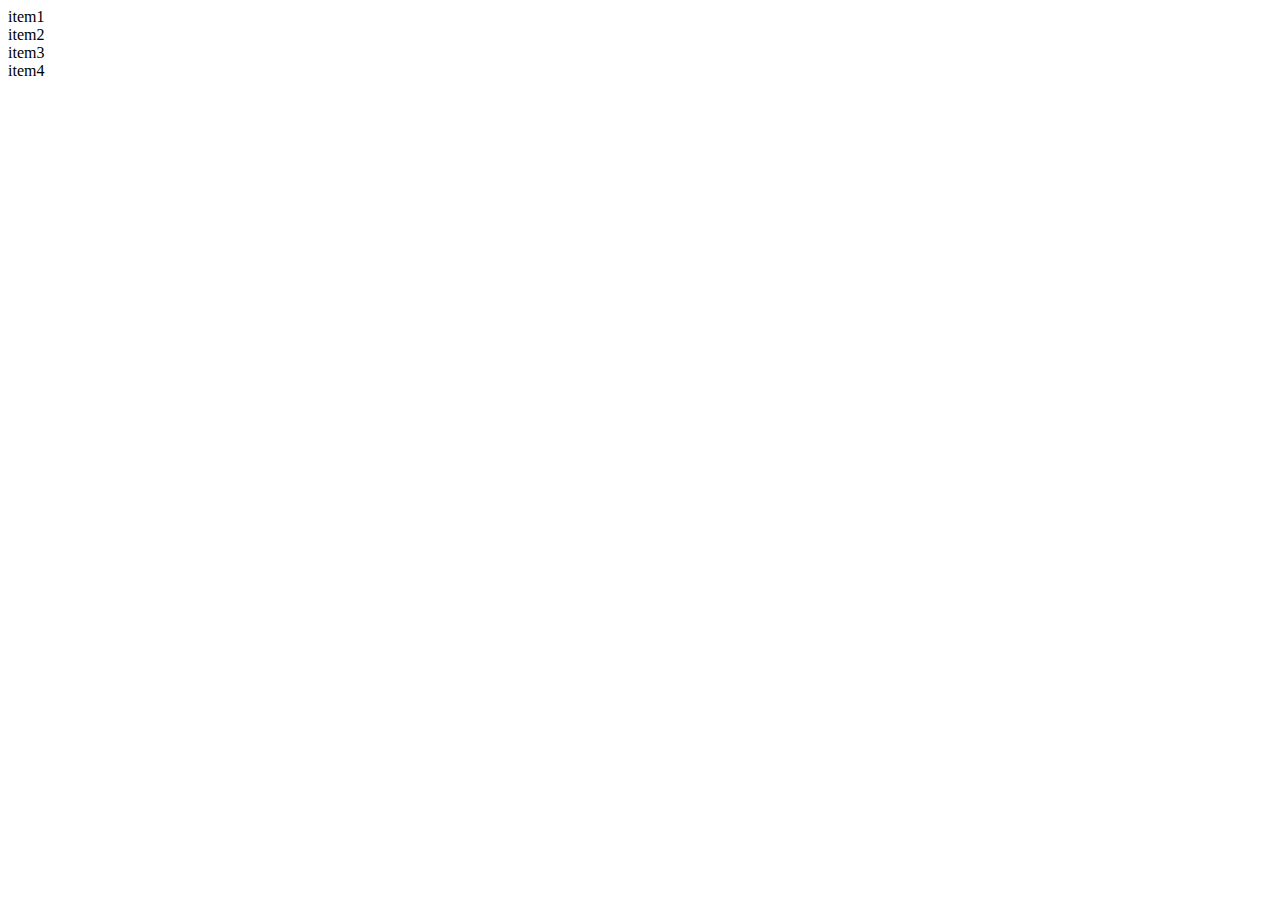
<file: FlexBox.html>
<!DOCTYPE html>
<html lang="en">
<head>
    <meta charset="UTF-8">
    <title>Document</title>
    <link rel="stylesheet" href="style.css">
</head>
<body>
<div class="parent">
    <div class="item1">item1</div>
    <div class="item2">item2</div>
    <div class="item3">item3</div>
    <div class="item4">item4</div>
 
</div>
</body>
</html>
</file>
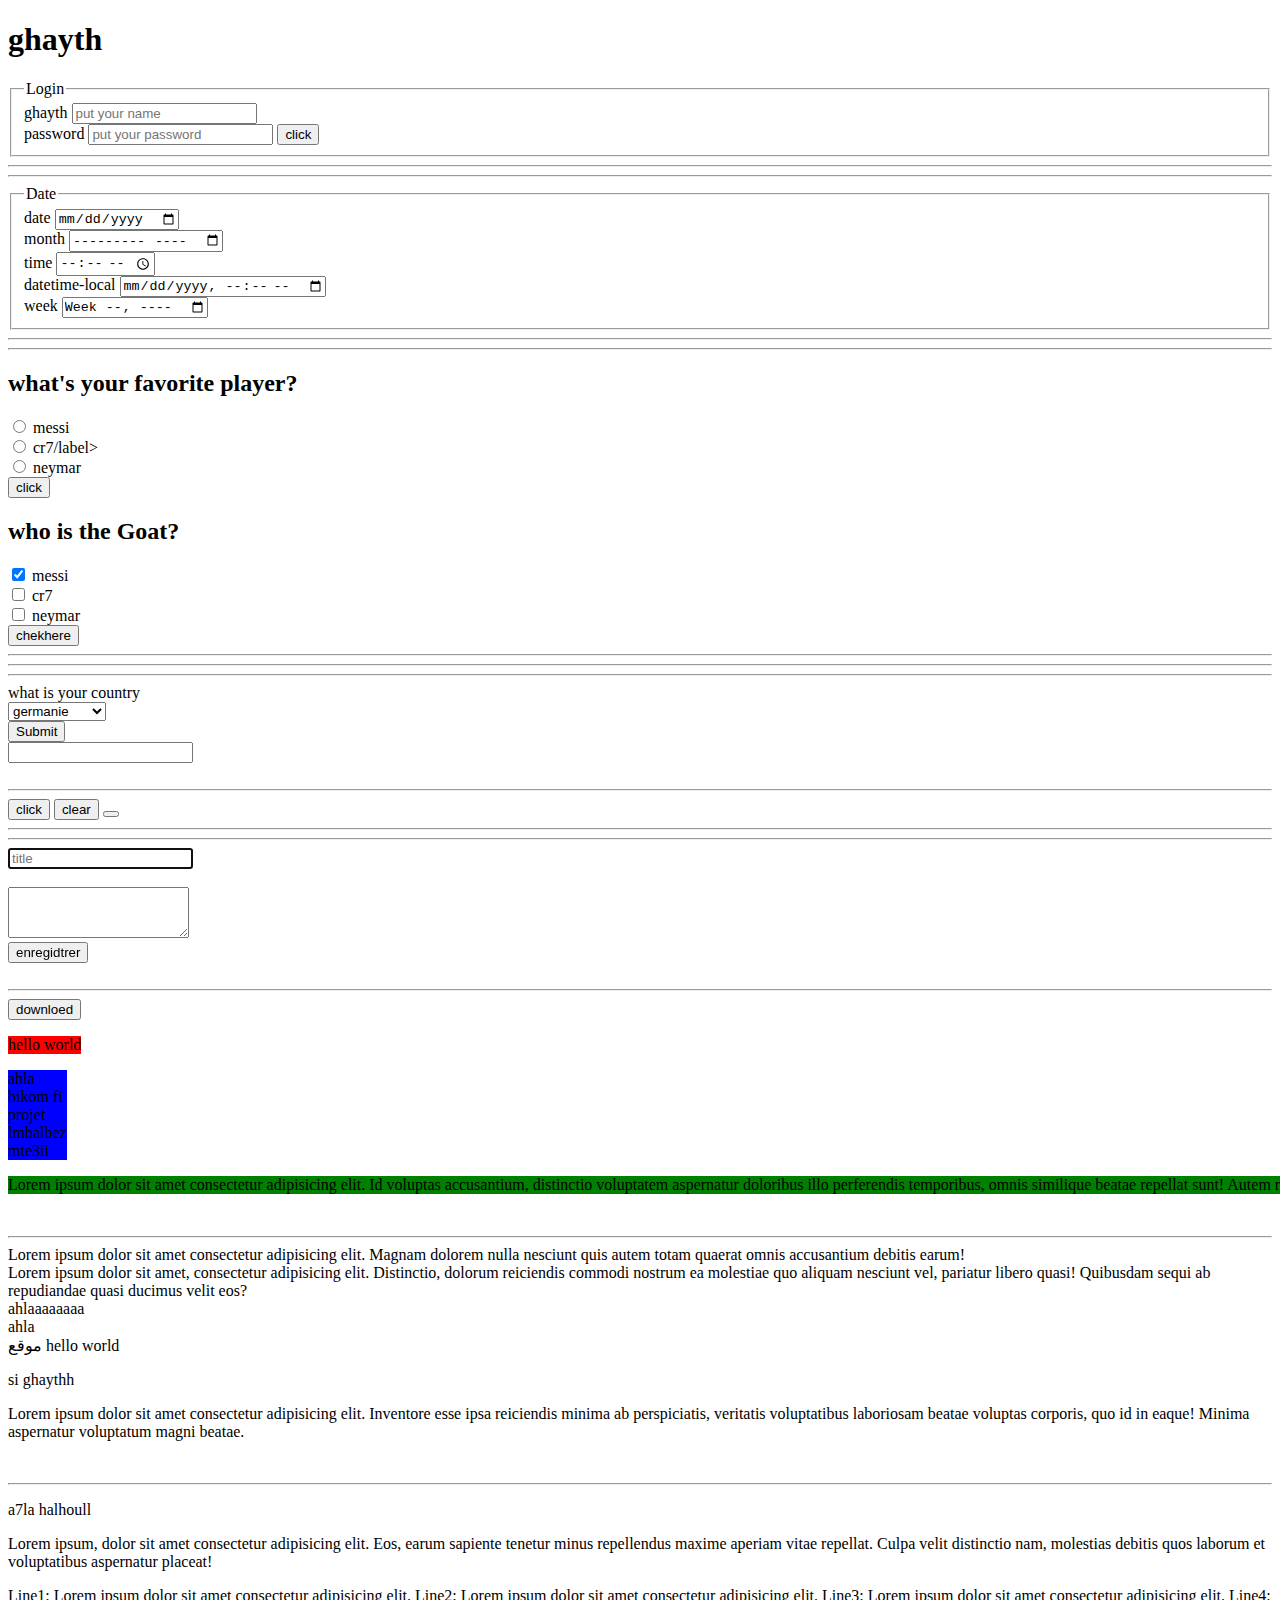
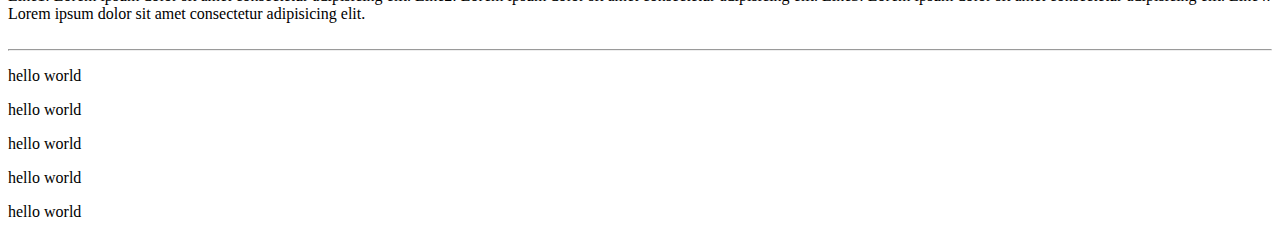
<file: test.html>
<!DOCTYPE html>
<html lang="en">
<head>
    <meta charset="UTF-8">
 <title>test</title>
 <link rel="stylesheet" href="style2.css">
 <link rel="preconnect" href="https://fonts.googleapis.com">
<link rel="preconnect" href="https://fonts.gstatic.com" crossorigin>
<link href="https://fonts.googleapis.com/css2?family=Playwrite+AT:ital,wght@0,100..400;1,100..400&display=swap" rel="stylesheet">

</head>
<body>
    
<div>
    <h1>ghayth</h1>

</div>
<form   target="_blank" method="post">
<fieldset>
    <legend>Login</legend>
    <div>
        <label for="txt">ghayth</label>
        <input type="text" id="txt" placeholder="put your name" required >
    </div>
        <label for="pass">password</label>
        <input type="password" id="pass" placeholder="put your password" required name="texte">
    </div>
    <input type="submit" value="click">
</fieldset>
</form>
<hr>
<hr>
<form >
    <fieldset>
        <legend>Date</legend>
        <div>
            <label for="date">date</label>
            <input type="date" id="date"> 
            
        </div>  
        <div>
        <label for="month">month</label>
        <input type="month" id="month"> 
    </div>
<div>
    <label for="time">time</label>
    <input type="time" id="time">

</div>
<div>
    <label for="fulldate">datetime-local</label>
    <input type="datetime-local" id="fulldate">
</div>
<div>
 <label for="week">week</label>
 <input type="week"  id="week">   
</div>
        
    </fieldset>

</form>
<hr><hr>
<!--radio chekbox-->
<form >
    <h2>what's your favorite player?</h2>
    <div>
        <input type="radio" value="messi" id="messi" name="Football">
        <label for="messi">messi</label>
    </div>
    <div>
        <input type="radio" value="cr7" id="cr7" name="Football">
        <label for="cr7">cr7/label>
    </div>
    <div>
        <input type="radio" value="neymar" id="neymar" name="Football">
        <label for="neymar">neymar</label>
    </div>
    <input type="submit"  value="click" >
</form>
<form>
   <h2> who is the Goat?</h2>
    <div>
        <input checked type="checkbox" id="messi" value="messi" name="Football">
        <label for="messi">messi</label>
    </div>
    <div>
        <input type="checkbox" id="cr7" value="cr7" name="Football">
        <label for="cr7">cr7</label>
    </div>
    <div>
        <input type="checkbox" id="neymar" value="neymar" name="Football">
        <label for="neymar">neymar</label>

    </div>
    <input type="submit" value="chekhere" name="Football">
</form>
<hr><hr><hr>
<form >
    <label for="cnt">what is your country</label>
    <div>
    <select  name="country" id="cnt">
 <optgroup label="muslims country">
        <option selected value="Tun">Tunisia</option>
        <option value="egy">Egypt</option>
        <option value="alg">Algeria</option>
        <option value="mor">Morocco</option>
    </optgroup>
    <optgroup label="christian country">
        <option  value="Englend">Englend</option>
        <option value="sui">suizerland</option>
        <option selected value="ger">germanie</option>
        <option value="mor">usa</option>
    </optgroup>
    </select>
</div>
<div>
    <input type="submit">
</div>

</form>
<form method="post" >
    <input list="language" name="lang">
    <datalist id="language">
        <option value="c">
            <option value="#c">
                <option value="c++">
                <option value="java">
                    <option value="python">
                        <option value="javascript">
                            <option value="php">
                                <option value="ruby">



    </datalist>
</form>
<br>
<hr>
<input type="button" value="click">
<input type="reset" value="clear">
<button>

</button>
<br>
<hr>
<hr>
<form novalidate target="_blank">
   <div>
    <input
    minlength="2"
    maxlength="9"
    autofocus
     required 
    type="text"
     name="title" 
     placeholder="title">
   </div>
   <br>
   <div>
    <textarea
    minlength="10"
    maxlength="200"
    required
     name="content" 
     placeholder="content.."
     rows="3"
     >
    </textarea>
</div>
<div>
    <input 
    type="submit"
     value="enregidtrer">
</div>
    
</form>
<br>
<hr>
<a download="test" href="gh.jpg"><button>
    downloed

</button></a>

<div>
    <p class="AA">hello world</p>
    <p class="rr">ahla bikom fi projet lmbalbez mte3ii</p>
    <p class="ff">Lorem ipsum dolor sit amet consectetur adipisicing elit. Id voluptas accusantium, distinctio voluptatem aspernatur doloribus illo perferendis temporibus, omnis similique beatae repellat sunt! Autem rem minus officiis eveniet voluptas repudiandae nostrum corporis quam inventore sunt ipsam qui sed soluta, voluptatum quidem maiores quod unde modi! Excepturi deleniti reiciendis numquam accusamus perferendis non sunt fugit neque, voluptatum quod at pariatur earum! Fugiat quam dignissimos pariatur sed voluptatem neque a veritatis inventore id blanditiis delectus, voluptatibus praesentium odio hic ab necessitatibus odit accusamus. Rerum labore quas tenetur magnam dolorem? Amet unde, laudantium atque recusandae animi possimus non dolorum incidunt tempore ut perspiciatis.</p>
</div>
<br><hr>
<div class="width" >
    Lorem ipsum dolor sit amet consectetur adipisicing elit. Magnam dolorem nulla nesciunt quis autem totam quaerat omnis accusantium debitis earum!
</div>
<diV class="width-m">
    Lorem ipsum dolor sit amet, consectetur adipisicing elit. Distinctio, dolorum reiciendis commodi nostrum ea molestiae quo aliquam nesciunt vel, pariatur libero quasi! Quibusdam sequi ab repudiandae quasi ducimus velit eos?
</diV>
<div class="height">ahlaaaaaaaa</div>
<div class="maxheight">ahla</div>
<div class="minheight">
</div>
<div class="hey"></div>
<section class="section2">
    موقع   hello world 
</section>
<div>
    <p class="JJ">si ghaythh </p>
</div>
<section class="section1">
  <p class="LL">
    Lorem ipsum dolor sit amet consectetur adipisicing elit. Inventore esse ipsa reiciendis minima ab perspiciatis, veritatis voluptatibus laboriosam beatae voluptas corporis, quo id in eaque! Minima aspernatur voluptatum magni beatae.
  </p>  
  <br>
  <hr>
<div class="oo">
    <p>a7la halhoull</p> 
</div>
<div class="lol" >

 
</div>
<section class="wrapping">
    <p>Lorem ipsum, dolor sit amet consectetur adipisicing elit. Eos, earum sapiente tenetur minus repellendus maxime aperiam vitae repellat. Culpa velit distinctio nam, molestias debitis quos laborum et voluptatibus aspernatur placeat!</p>
</section>

<div class="white-space">
Line1: Lorem ipsum dolor sit amet consectetur adipisicing elit.
Line2: Lorem ipsum dolor sit amet consectetur adipisicing elit.
Line3: Lorem ipsum dolor sit amet consectetur adipisicing elit.
Line4: Lorem ipsum dolor sit amet consectetur adipisicing elit.
</div>
<br><hr>
<p id="text1">hello world</p>
<p id="text2">hello <span>world</p>
<p id="text3">hello world</p>
<p id="text4">hello world</p>
<p id="text5">hello world</p>
<div class="background">
    
</div>
</body>
</html>
</file>
<file: style.css>
h3,h2{ 
    color: green;


}

thead{color: blue;

}
tbody{
    color: burlywood;
}

  p.test{
    color: darkmagenta;


}
#ghayth{
    color: bisque;
}

div p strong{
    color: red;
}
div h2 strong{
    color: blue;
}
div > h2 {
    color: aquamarine ;
}
.section1 #list1 .jalabi{
    color: chartreuse;
}
.A > .b{
    color: red; 
}
 .C > .border{
    border: solid 3px red;
    width: 600px;  
    height:50px;
    padding: 100px 20PX 30pX 0px ;
    margin: 100px 100px 30PX 0PX;
 
 }  
 .D{
    height: 200px;
    background-color: blue;
width: 30%;
    margin-left:auto;
    margin-right: auto;


 }
 
.zindex{
    height: 50px;
    width: 100px;
    position:absolute ;
 }
 .red1{
    background-color: red;
    z-index: 1;
    
 }.green1{
    top: 20px;
    left: 20px;
    background-color: green;
    z-index: -3;
 
 }
 .bleu1{
    background-color: blue;
    top: 30px;
    left: 30px;
    z-index: -2;
 
 }
</file>
<file: style2.css>
.AA{
    background: red;
    width: fit-content;
}
.rr{
    background-color: blue;
    width: min-content;
}
.ff{
    background: green;
    width: max-content;
    
}
</file>
